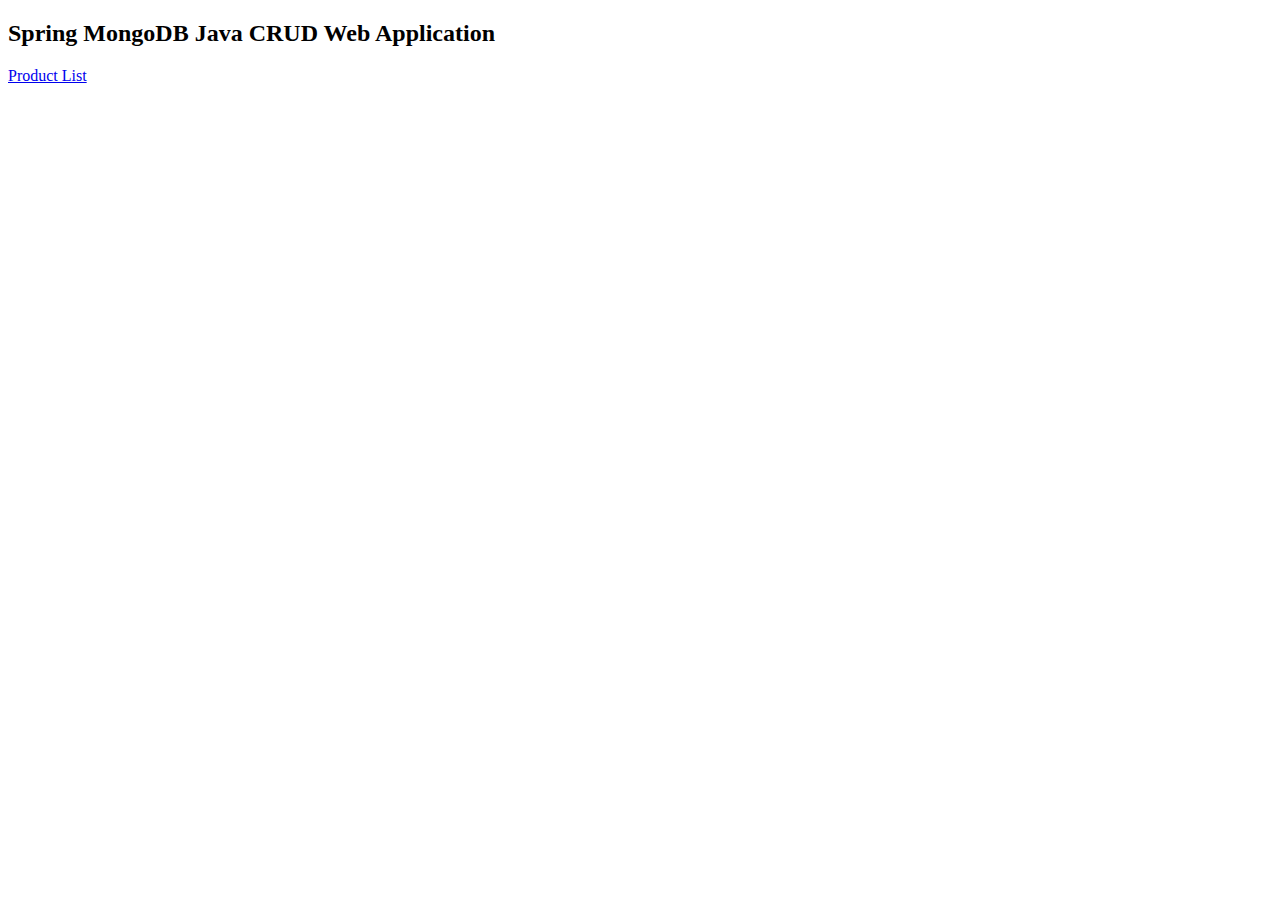
<file: src/main/resources/static/index.html>
<!DOCTYPE HTML>
<html>
    <head>
        <title>Spring MongoDB Java CRUD Web Application</title>
    </head>
    <body>
        <h2>Spring MongoDB Java CRUD Web Application</h2>
        <p><a href="/product">Product List</a></p>
    </body> 
</html>
</file>
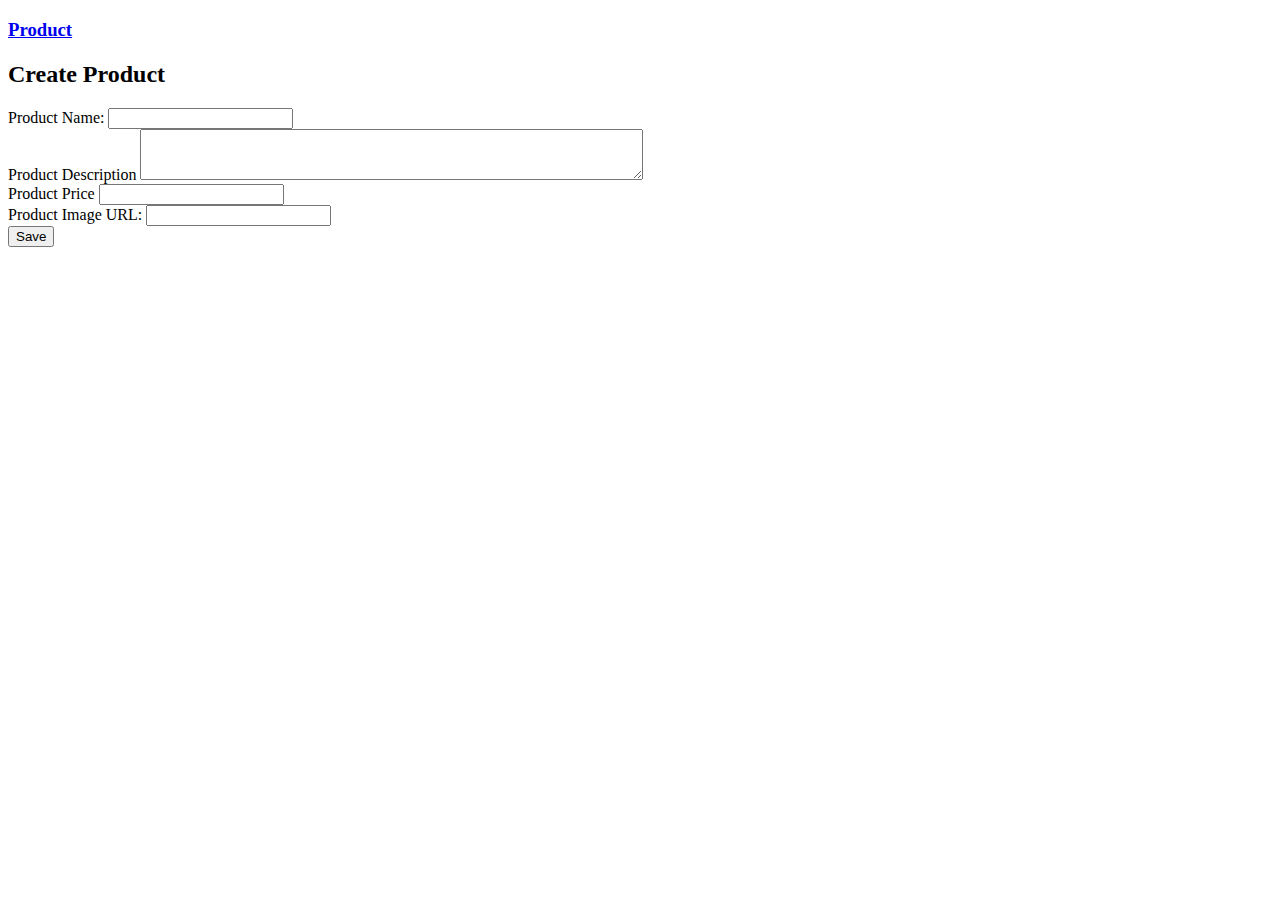
<file: src/main/resources/templates/create.html>
<!DOCTYPE HTML>
<html lang="en"
      xmlns:th="http://www.thymeleaf.org"
      xmlns:layout="http://www.ultraq.net.nz/thymeleaf/layout"
      layout:decorator="default">
    <head>
        <title>Create Product</title>
    </head>
    <body>
        <div layout:fragment="content" class="row">
            <div class="col-xs-8 col-md-8">
                <h3>
                    <a href="/product" class="btn btn-lg btn-primary"><span class="glyphicon glyphicon-list"></span> Product</a>
                </h3>
                <h2>Create Product</h2>
                <form action="/save">
                    <div class="form-group">
                        <label for="email">Product Name:</label>
                        <input type="text" class="form-control" name="prodName" />
                    </div>
                    <div class="form-group">
                        <label for="email">Product Description</label>
                        <textarea class="form-control" name="prodDesc" cols="60" rows="3"></textarea>
                    </div>
                    <div class="form-group">
                        <label for="email">Product Price</label>
                        <input type="number" class="form-control" name="prodPrice" />
                    </div>
                    <div class="form-group">
                        <label for="email">Product Image URL:</label>
                        <input type="url" class="form-control" name="prodImage" />
                    </div>
                    <button type="submit" class="btn btn-success">Save</button>
                </form>
            </div>
        </div>
    </body>
</html>
</file>
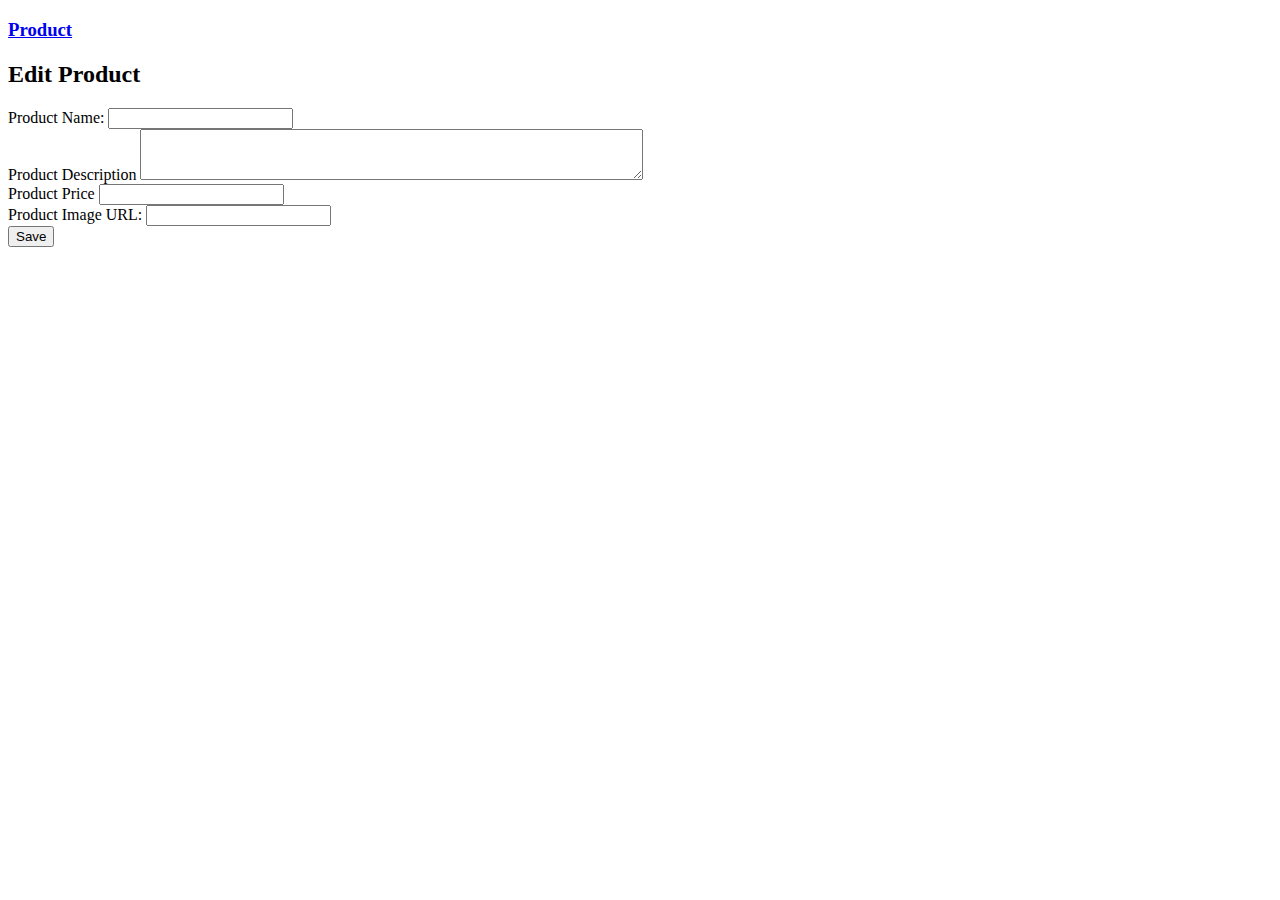
<file: src/main/resources/templates/edit.html>
<!DOCTYPE HTML>
<html lang="en"
      xmlns:th="http://www.thymeleaf.org"
      xmlns:layout="http://www.ultraq.net.nz/thymeleaf/layout"
      layout:decorator="default">
    <head>
        <title>Edit Product</title>
    </head>
    <body>
        <div layout:fragment="content" class="row">
            <div class="col-xs-8 col-md-8">
                <h3>
                    <a href="/product" class="btn btn-lg btn-primary"><span class="glyphicon glyphicon-list"></span> Product</a>
                </h3>
                <h2>Edit Product</h2>
                <form action="/update">
                    <div class="form-group">
                        <label for="email">Product Name:</label>
                        <input type="text" class="form-control" name="prodName" th:value="${product.prodName}" />
                    </div>
                    <div class="form-group">
                        <label for="email">Product Description</label>
                        <textarea class="form-control" name="prodDesc" cols="60" rows="3" th:text="${product.prodDesc}"></textarea>
                    </div>
                    <div class="form-group">
                        <label for="email">Product Price</label>
                        <input type="number" class="form-control" name="prodPrice" th:value="${product.prodPrice}" />
                    </div>
                    <div class="form-group">
                        <label for="email">Product Image URL:</label>
                        <input type="url" class="form-control" name="prodImage" th:value="${product.prodImage}" />
                    </div>
                    <input type="hidden" name="id" th:value="${product.id}" />
                    <button type="submit" class="btn btn-success">Save</button>
                </form>
            </div>
        </div>
    </body>
</html>
</file>
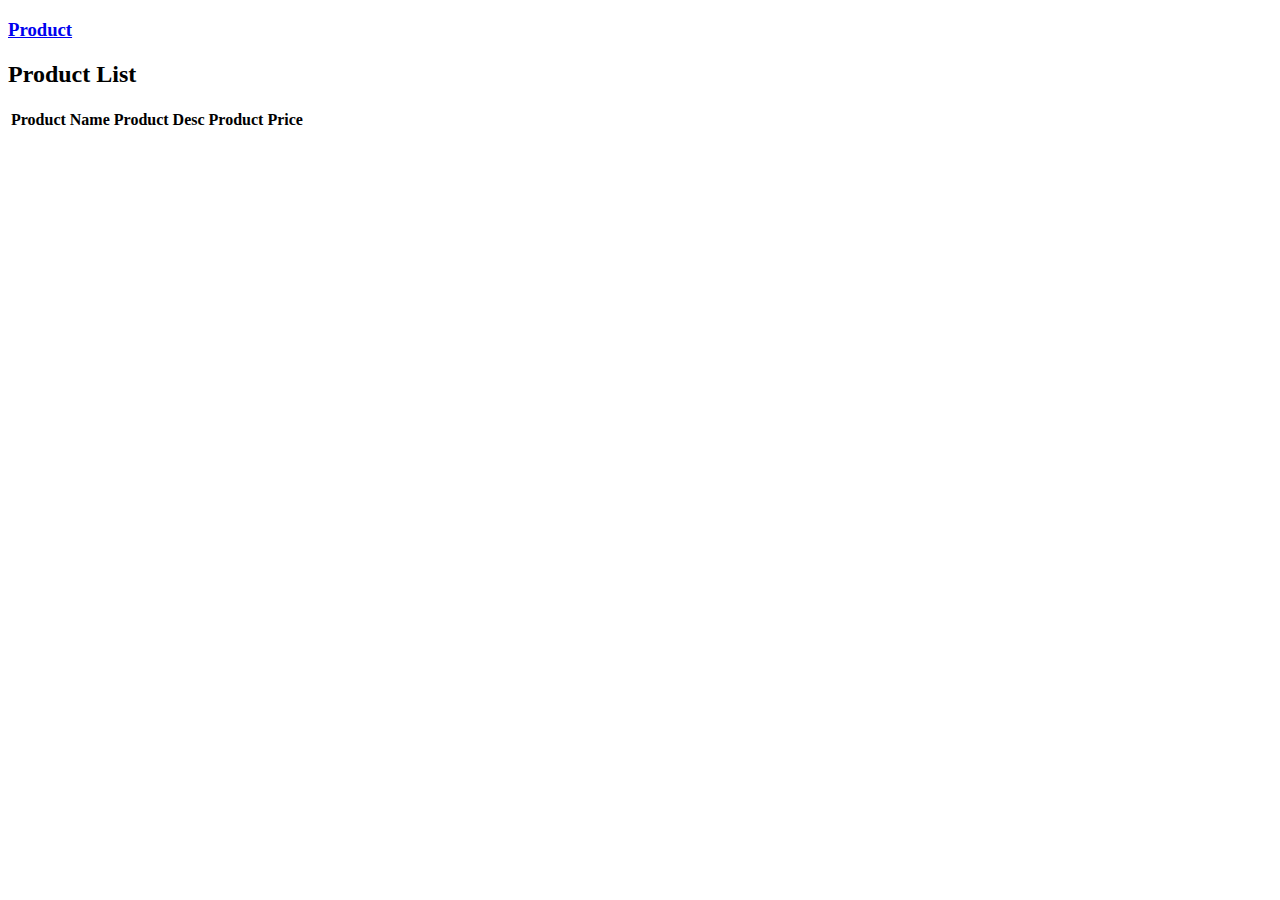
<file: src/main/resources/templates/product.html>
<!DOCTYPE HTML>
<html lang="en"
      xmlns:th="http://www.thymeleaf.org"
      xmlns:layout="http://www.ultraq.net.nz/thymeleaf/layout"
      layout:decorator="default">
    <head>
        <title>Product List</title>
    </head>
    <body>
        <div layout:fragment="content" class="row">
            <div class="col-xs-8 col-md-8">
                <h3>
                    <a href="/create" class="btn btn-primary"><span class="glyphicon glyphicon-plus-sign"></span> Product</a>
                </h3>
                <h2>Product List</h2>
                <div class="table-responsive">
                    <table class="table" id="product-table">
                        <thead>
                            <tr>
                                <th>Product Name</th>
                                <th>Product Desc</th>
                                <th>Product Price</th>
                            </tr>
                        </thead>
                        <tbody>
                            <tr th:each="product : ${products}">
                                <td><a th:text="${product.prodName}" th:href="@{'/show/' + ${product.id}}"></a></td>
                                <td th:text="${product.prodDesc}"></td>
                                <td th:text="${product.prodPrice}"></td>
                            </tr>
                        </tbody>
                    </table>
                </div>
            </div>
        </div>
    </body>
</html>
</file>
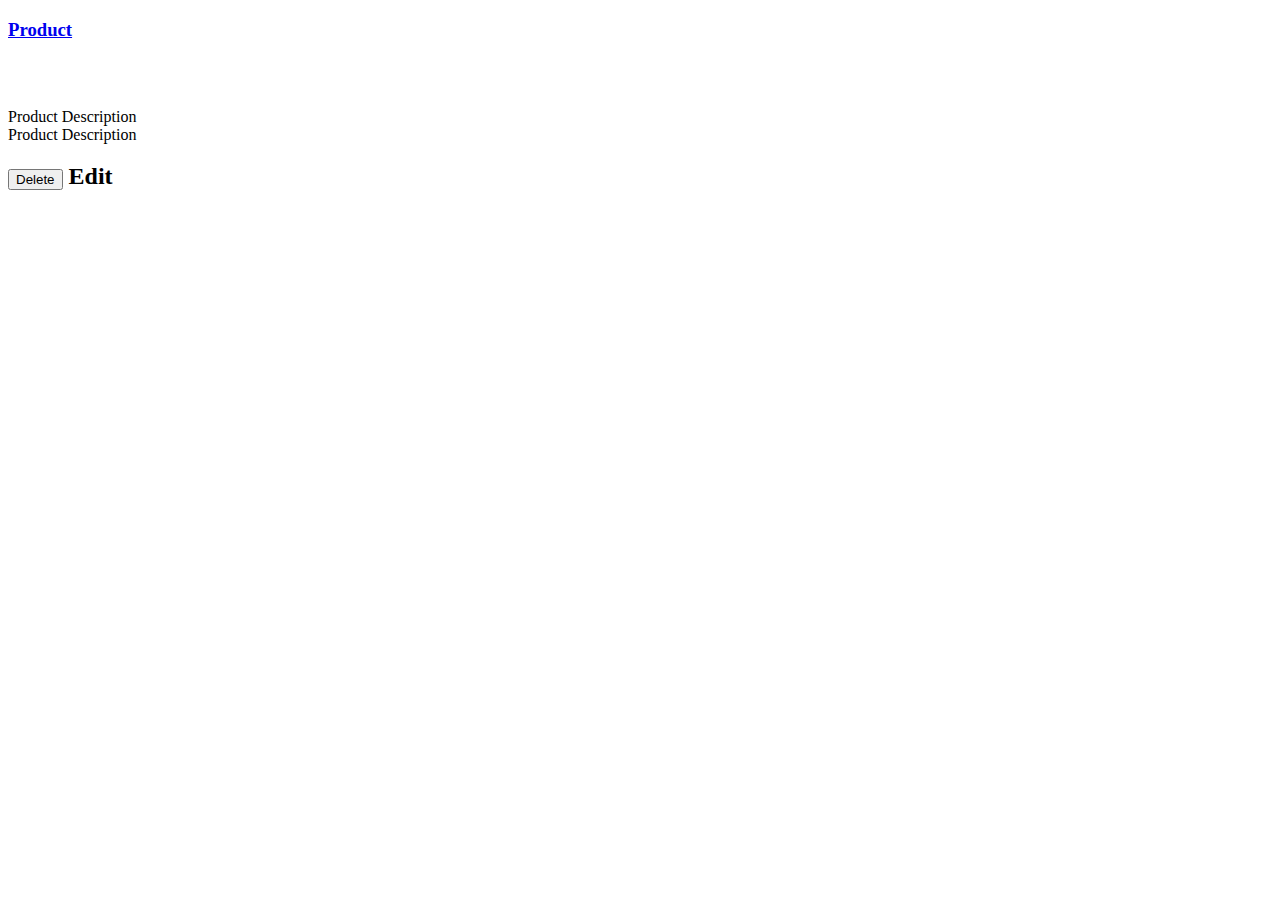
<file: src/main/resources/templates/show.html>
<!DOCTYPE HTML>
<html lang="en"
      xmlns="http://www.w3.org/1999/xhtml"
      xmlns:th="http://www.thymeleaf.org"
      xmlns:layout="http://www.ultraq.net.nz/thymeleaf/layout"
      layout:decorate="default">
    <head>
        <title>Show Product</title>
    </head>
    <body>
        <div layout:fragment="content" class="row">
            <div class="col-xs-8 col-md-8">
                <h3>
                    <a href="/product" class="btn btn-primary"><span class="glyphicon glyphicon-list"></span> Product</a>
                </h3>
                <h2 th:text="${product.prodName}"></h2>
                <h2><img th:src="${product.prodImage}" width="200" /></h2>
                <dl class="list">
                    <dt>Product Description</dt>
                    <dd th:text="${product.prodDesc}"></dd>
                    <dt>Product Description</dt>
                    <dd th:text="${product.prodPrice}"></dd>
                </dl>
                <form action="/delete">
                    <input type="hidden" name="id" th:value="${product.id}" />
                    <h2><input type="submit" class="btn btn-danger" value="Delete" onclick="return confirm('Are you sure?');" />
                        <a th:href="@{'/edit/' + ${product.id}}" class="btn btn-warning">Edit</a></h2>
                </form>
            </div>
        </div>
    </body>
</html>
</file>
